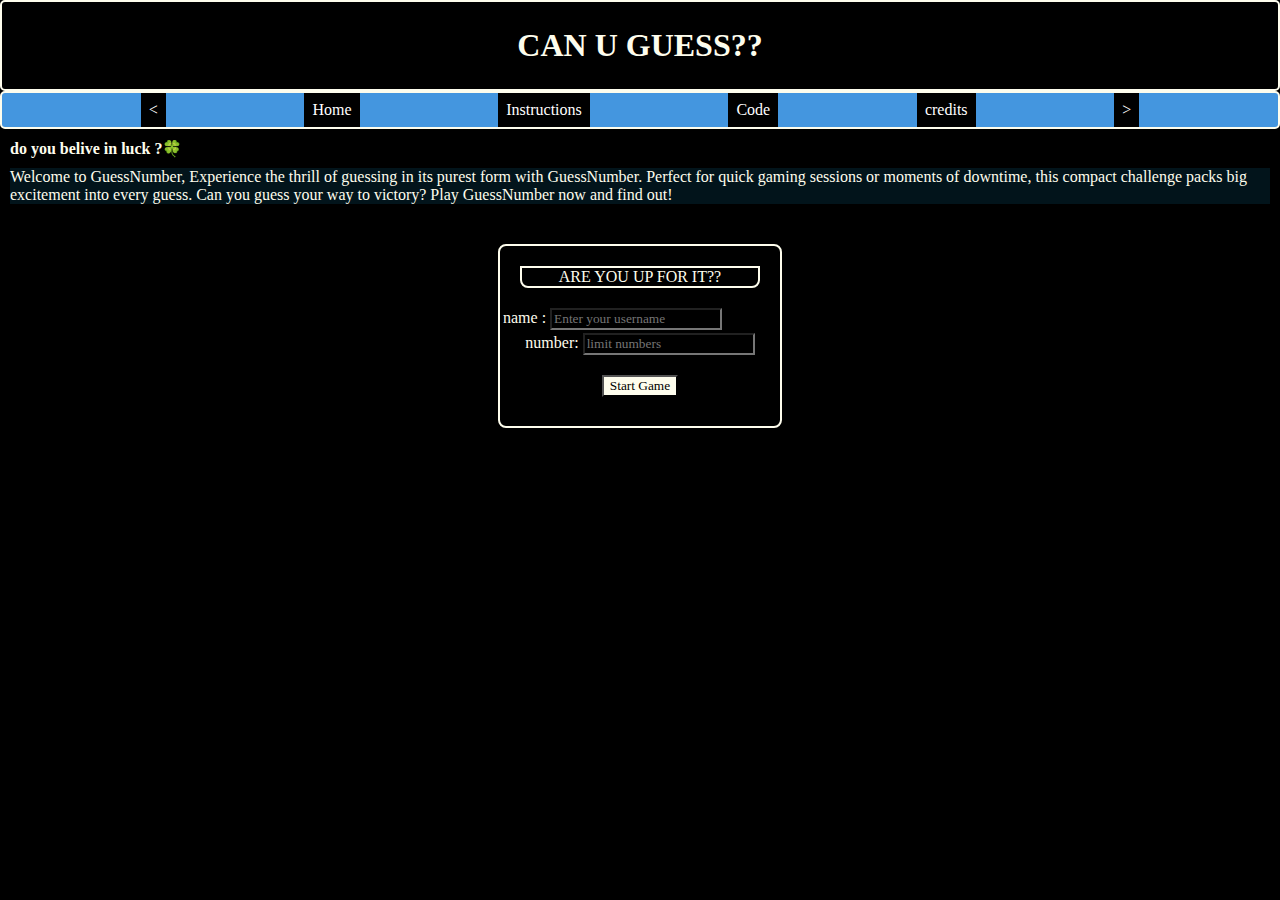
<file: index.html>
<!DOCTYPE html>
<html lang="en">
<head>
    <meta charset="UTF-8">
    <meta name="viewport" content="width=device-width, initial-scale=1.0">
    <title>GUESS?</title>
    <link rel="stylesheet" href="style.css">

</head>
<body>
    <header><h1>CAN U GUESS??</h1></header>
    <nav id="navigation">
        <ul>
            <LI><a href="index.html"><</a></LI>
            <LI><a href="index.html">Home</a></LI>
            <LI><a href="instruction.html">Instructions</a></LI>
            <LI><a href="code.html">Code</a></LI>
            <li><a href="credits.html">credits</a></li>
            <LI><a href="instruction.html">></a></LI>
        </ul>
    <main>
        
        <h4 class="info" id="sub"> do you belive in luck ?🍀 </h4>
        <article class="info" id="intro">
            Welcome to GuessNumber, 
            Experience the thrill of guessing in its purest form with GuessNumber. Perfect for quick gaming sessions or moments of downtime, this compact challenge packs big excitement into every guess. Can you guess your way to victory? Play GuessNumber now and find out!</article>
            <div id="arey">
                <p id="areyou"> ARE YOU UP FOR IT??</p>
                <form id="form1">
                 <div class="un"> 
                    <label for="usernameinput">name :</label>
                    <input type="text" name="username" id="usernameinput" placeholder="Enter your username" required>

                </div>
                <div class="limit" >
                    <label for="total">number:</label>
                    <input id="total"  type="number" placeholder="limit numbers" required>
                </div>
                     <button id="start" >Start Game</button>
                  </form>
            </div>

    </main>
    <footer> </footer>
    <script src="script.js"></script>
        
</body>
</html>
</file>
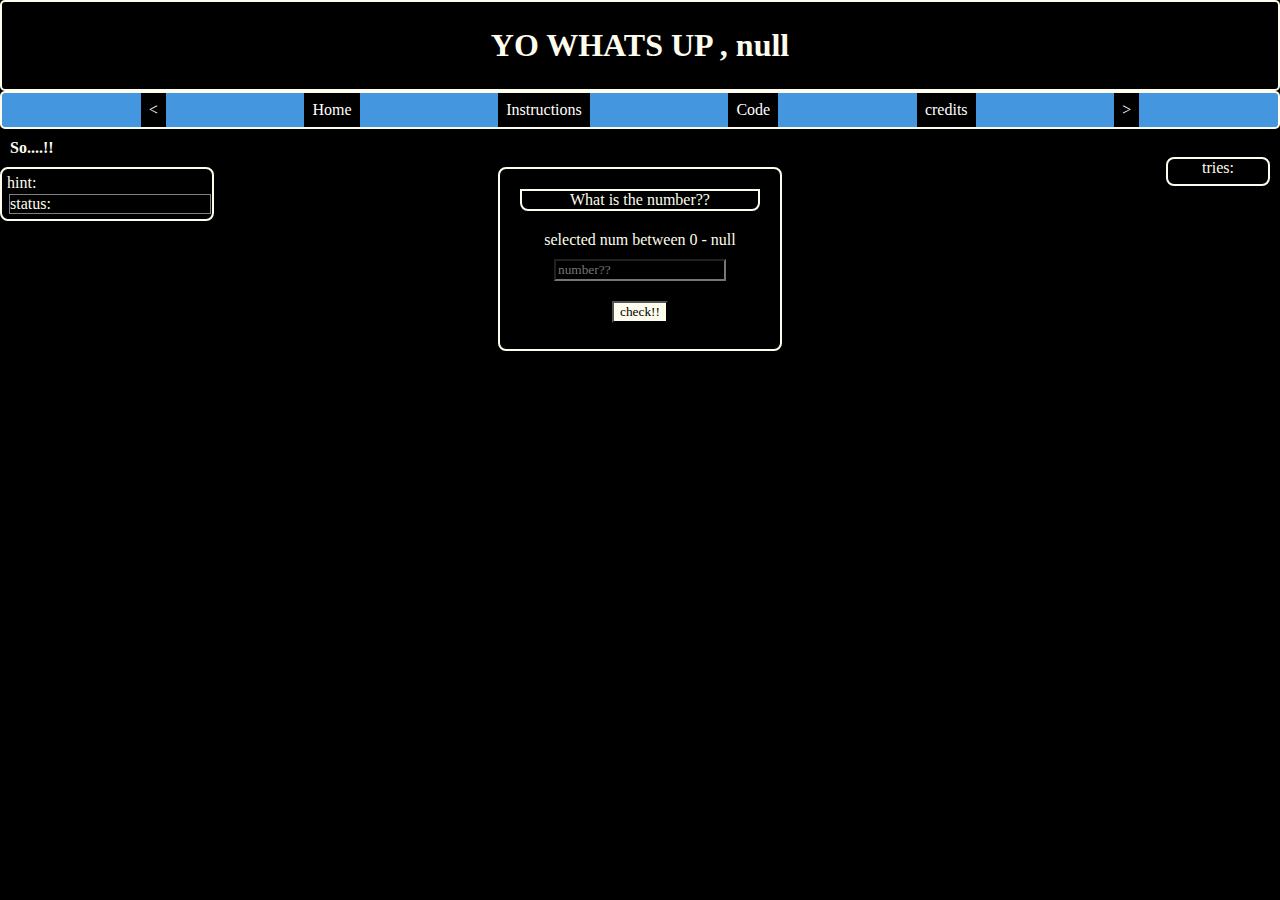
<file: game.html>
<!DOCTYPE html>
<html lang="en">
<head>
    <meta charset="UTF-8">
    <meta name="viewport" content="width=device-width, initial-scale=1.0">
    <title>game</title>
    <link rel="stylesheet"
     href="style.css">
</head>
<body>
    <header id="gameheader"><h1 id="gamehead">YO whatsUP username</h1></header>
    <nav id="navigation">
        <ul>
            <LI><a href="index.html"><</a></LI>
            <LI><a href="index.html">Home</a></LI>
            <LI><a href="instruction.html">Instructions</a></LI>
            <LI><a href="code.html">Code</a></LI>
            <li><a href="credits.html">credits</a></li>
            <LI><a href="instruction.html">></a></LI>
        </ul>
    <main>
        
        <div class="container1">
            <article id="so"><h4>So....!! </h4></article> 
            <div id="tries">
                tries:
            </div>
        </div>
        <div class="c1">
            
            
            <div id="hints">  <p id="hint">hint:</p>
            <p id="outputtxt"> status:</p>
        </div>
        </div>
        <div class="container2">
            <div id="game">
                <p id="gamepara">What is the number??</p>
                <p id="slctnum">selected num between 1 - n </p>
               
                <div id="txt">
                   
                    <input type="text" id="num2"  placeholder="number??" >

                </div>
                <div id="buttonmkc" >
                  
                        <button id="check" >check!!</button>
                   
                </div>
            </div>
        </div>
    </main>
    <footer></footer>
    <script src="game.js"></script>
</body>
</html>
</file>
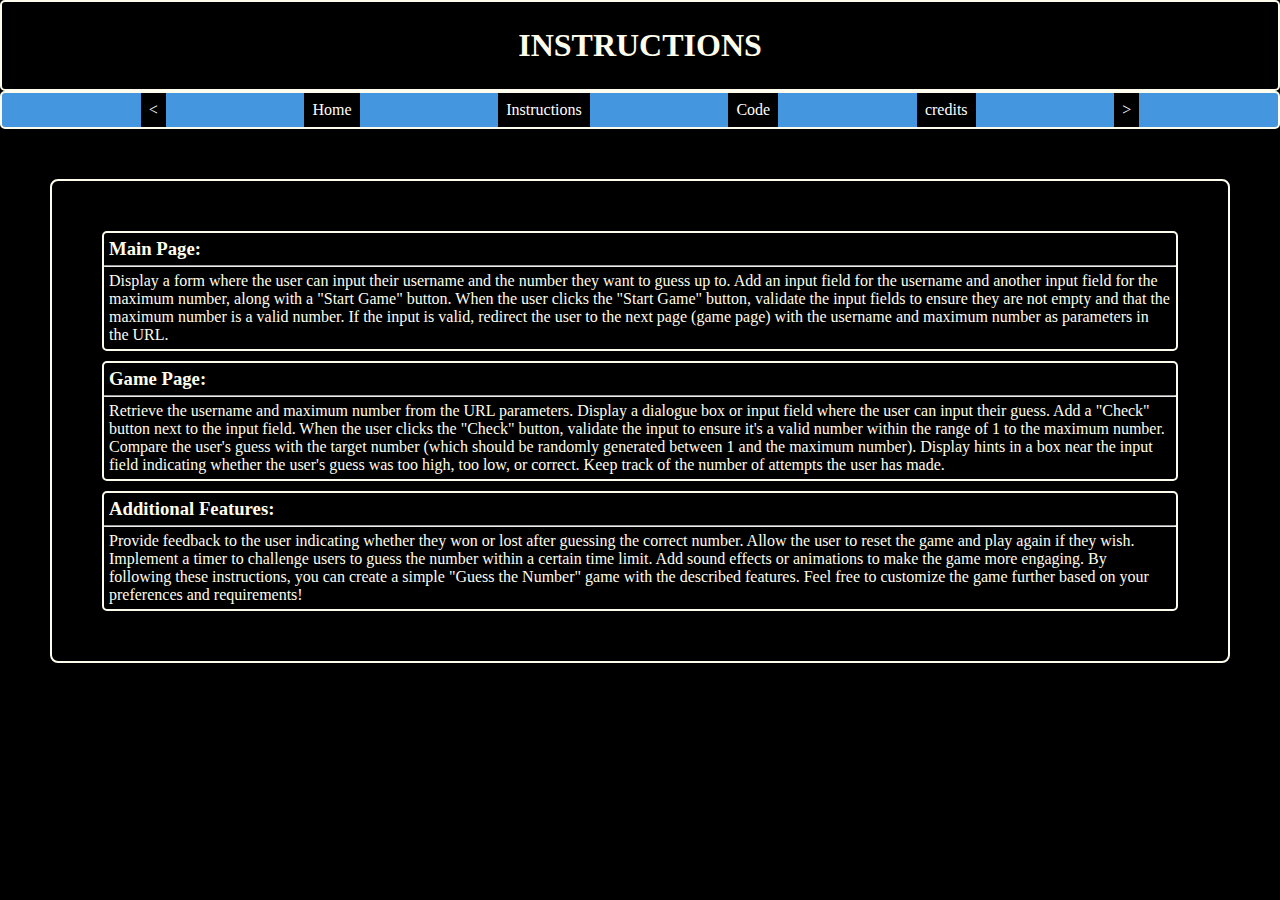
<file: instruction.html>
<!DOCTYPE html>
<html lang="en">
<head>
    <meta charset="UTF-8">
    <meta name="viewport" content="width=device-width, initial-scale=1.0">
    <title>instructions</title>
    <link rel="stylesheet" href="style.css">
</head>
<body>
    <header id="instructions"><h1 id="instructions">INSTRUCTIONS</h1></header>
    <nav id="navigation">
        <ul>
            <LI><a href="index.html"><</a></LI>
            <LI><a href="index.html">Home</a></LI>
            <LI><a href="instruction.html">Instructions</a></LI>
            <LI><a href="code.html">Code</a></LI>
            <li><a href="credits.html">credits</a></li>
            <LI><a href="code.html">></a></LI>
        </ul>
    <main>
        <div class="centerdiv">
            <div id="mainpage"><h3 id="mheading">Main Page:</h3> <hr>
                <p>Display a form where the user can input their username and the number they want to guess up to.
                Add an input field for the username and another input field for the maximum number, along with a "Start Game" button.
                When the user clicks the "Start Game" button, validate the input fields to ensure they are not empty and that the maximum number is a valid number.
                If the input is valid, redirect the user to the next page (game page) with the username and maximum number as parameters in the URL.</P></div>
            <div id="gamepage">
                <h3 id="gheading">Game Page:</h3> <hr>  
                <p> Retrieve the username and maximum number from the URL parameters.
                    Display a dialogue box or input field where the user can input their guess.
                        Add a "Check" button next to the input field.
                        When the user clicks the "Check" button, validate the input to ensure it's a valid number within the range of 1 to the maximum number.
                        Compare the user's guess with the target number (which should be randomly generated between 1 and the maximum number).
                        Display hints in a box near the input field indicating whether the user's guess was too high, too low, or correct.
                        Keep track of the number of attempts the user has made.</p>
            </div>
            <div id="features">
                <h3 id="fheading">Additional Features:</h3> <hr>
                <p>Provide feedback to the user indicating whether they won or lost after guessing the correct number.
                    Allow the user to reset the game and play again if they wish.
                    Implement a timer to challenge users to guess the number within a certain time limit.
                    Add sound effects or animations to make the game more engaging.
                    By following these instructions, you can create a simple "Guess the Number" game with the described features. Feel free to customize the game further based on your preferences and requirements!</p>
            </div>
        </div>
    </main>
</body>
</html>
</file>
<file: style.css>
*{
    font-family:cascadia code;
    margin:0px;
    background-color:black;
    color:#FEFDED;
}
header h1{
    text-align: center;
    color:#FEFDED;
    padding:25px;
    border: 2px solid #FEFDED;
    border-radius: 5px;
}
.info{
    margin:10px;
}
article{
background-color: rgb(2, 20, 27);
}
#sub{
    margin-left: 10px;
}
#arey {
    height: 180px;
    width: 280px;
    border: 2px solid #FEFDED;
    border-radius: 8px;
    margin: 0 auto; /* This will center the div horizontally */
    text-align: center;
    
}
#areyou{
    margin:20px;
    border: 2px solid #FEFDED;
    border-bottom-left-radius: 8px;
    border-bottom-right-radius: 8px;
}
.un{
    text-align: left;
    margin: 3px;
}
#tot1{
    width: 160;
}
button{
    margin-top: 20px;
    background-color: #FEFDED;
    color: black;
    border-radius: 2px solid #FEFDED;
}
footer{
    text-align: center;
}
#intro{
    margin-bottom: 40px;
}
#navigation ul{
    list-style: none;
    background-color: hsla(208, 91%, 63%, 0.9);
    padding: 0px;
    margin: 0px;
    overflow:hidden;
    display:flex;
    justify-content: space-evenly;
    border-radius: 5px;
    border: 2px solid #FEFDED;
}
#navigation a{
   
    text-decoration: none;
    color: white;
    padding: 8px;
    display:block;
    text-align: center;
}

#navigation a{
    float :left;
}
a.active{
    background-color: rgb(91, 91, 254);
    font-weight: bold ;
    border-radius: 5px;
    animation-name: grow;
}
a:hover:not(a.active){
    background-color: hsl(208, 91%, 63%);
    transform:scale(1.4,1.4)
}

#tries{
    text-align: center;
    border:2px solid #FEFDED;
    width: 100px;
    height:25px;
    float: right;
    border-radius: 8px;
}
.container1{
    margin: 10px;
}
#game{
    height: 180px;
    width: 280px;
    border: 2px solid #FEFDED;
    border-radius: 8px;
    margin: 0 auto; /* This will center the div horizontally */
    text-align: center;
    
}
#gamepara{
    margin:20px;
    border: 2px solid #FEFDED;
    border-bottom-left-radius: 8px;
    border-bottom-right-radius: 8px;
}
.number2::placeholder {
    text-align: center; /* Center the text horizontally */
    line-height: inherit; /* Ensure the line height matches the input's height */
    height: inherit; /* Ensure the height matches the input's height */
  }
.c1{
    float: left;
    width: auto;
    height:auto;
    border: 2px solid #FEFDED;
    border-radius: 8px;
    margin: 0 auto; /* This will center the div horizontally */
    text-align: center;
}
#txt{
    margin-top: 10px;
}
.centerdiv{
    margin: 50px;
    border: 2px solid #FEFDED ;
    border-radius: 8px;
}
#mainpage{
    margin-top: 50px;
    margin-left: 50px;
    margin-right: 50px;
    margin-bottom: 10px ;
    border-radius: 5px;
    border: 2px solid #FEFDED;
}
#mheading{
    margin: 5px;
}
#mainpage p{
    margin:5px;
}
#gamepage{
    margin-top: 5px;
    margin-left: 50px;
    margin-right: 50px;
    margin-bottom: 10px ;
    border-radius: 5px;
    border: 2px solid #FEFDED;
}
#gheading{
    margin: 5px;
}
#gamepage p{
    margin:5px;
}#features{
    margin-top: 5px;
    margin-left: 50px;
    margin-right: 50px;
    margin-bottom: 50px ;
    border-radius: 5px;
    border: 2px solid #FEFDED;
}
#fheading{
    margin: 5px;
}
#features p{
    margin:5px;
}

#hints{
    width:200px;
    text-align: start;
    margin:5px;
}
#outputtxt{
    border: 1px solid gray;
    margin: 1px;
    text-align: left;
    margin:2px;
    width:200px;
    
}
</file>
